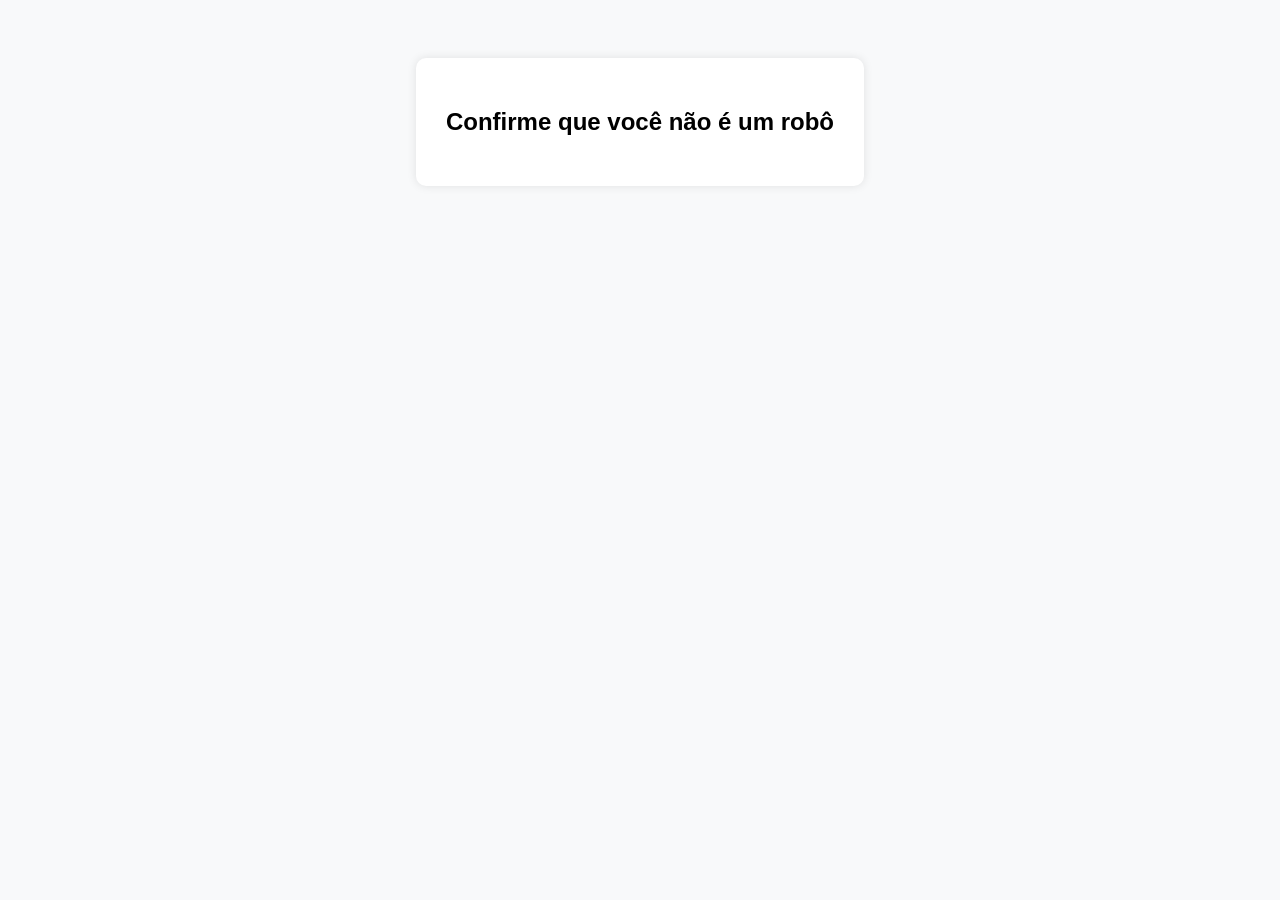
<file: pressel.html>
<!DOCTYPE html>
<html lang="pt">
<head>
    <meta charset="UTF-8">
    <meta name="viewport" content="width=device-width, initial-scale=1.0">
    <title>Verificação de Segurança</title>
    <script src="https://www.google.com/recaptcha/api.js" async defer></script>
    <style>
        body {
            font-family: Arial, sans-serif;
            text-align: center;
            padding: 50px;
            background-color: #f8f9fa;
        }
        .container {
            background: white;
            padding: 30px;
            border-radius: 10px;
            box-shadow: 0px 0px 10px rgba(0,0,0,0.1);
            display: inline-block;
        }
        button {
            padding: 10px 20px;
            font-size: 18px;
            cursor: pointer;
            background-color: #007bff;
            color: white;
            border: none;
            border-radius: 5px;
            margin-top: 20px;
        }
    </style>
</head>
<body>

    <div class="container">
        <h2>Confirme que você não é um robô</h2>
        <form id="recaptcha-form">
            <div class="g-recaptcha" data-sitekey="6LfdRdwqAAAAAPhIWOdtyZnJs2r0m9U8AwVHh_c1" data-callback="recaptchaSuccess"></div>
        </form>
    </div>

    <script>
        function recaptchaSuccess() {
            let domain = window.location.hostname; // Obtém o domínio atual
            let siteURL = `https://${domain}/index.html`; // Página de destino
            window.location.href = siteURL; // Redireciona automaticamente
        }
    </script>

</body>
</html>
</file>
